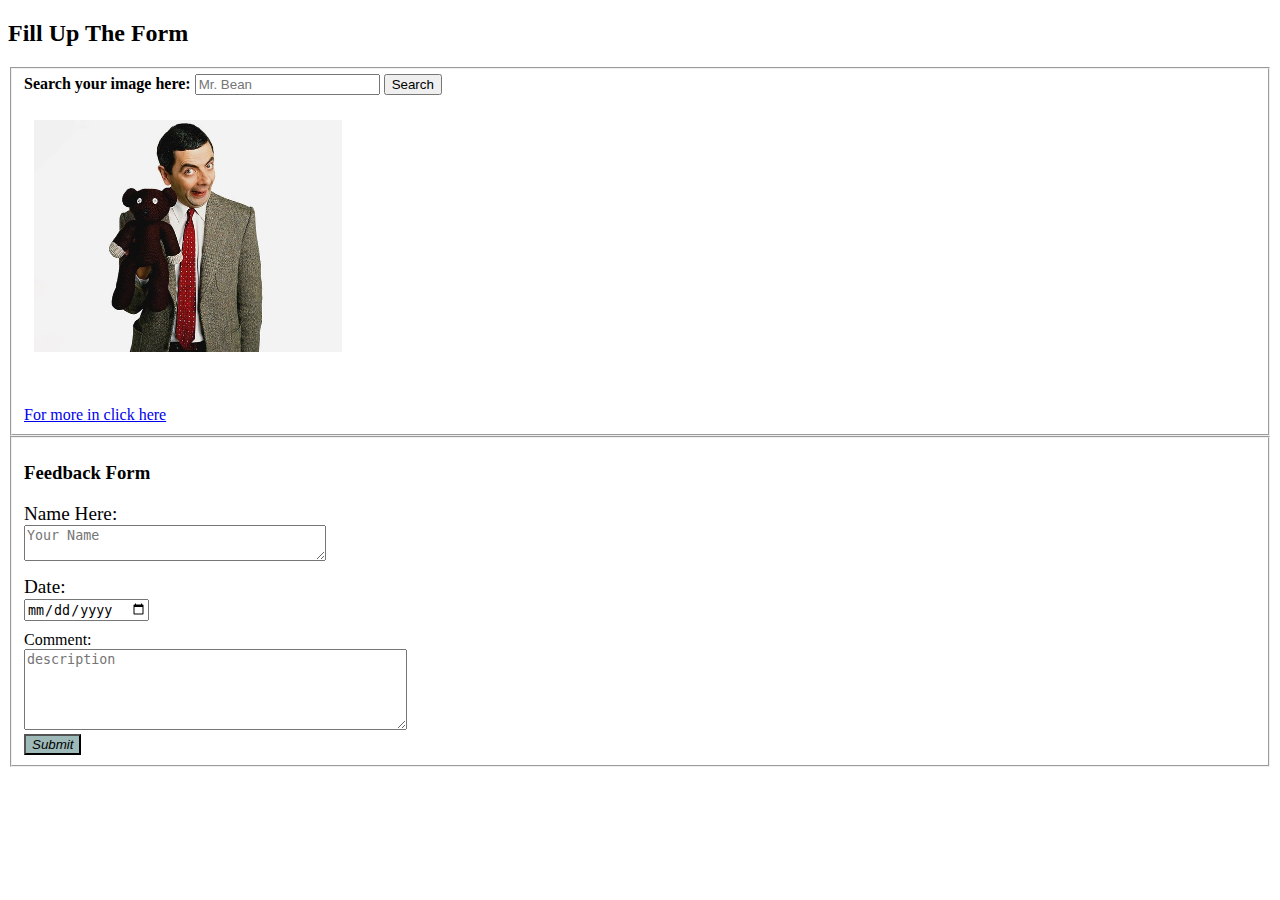
<file: index.html>
<!DOCTYPE html>
<html lang="en">
<head>
    <meta charset="UTF-8">
    <meta name="viewport" content="width=device-width, initial-scale=1.0">
    <title>Mr. Bean</title>
    <link rel="stylesheet" href="bean.css">
</head>
<body>
    <header>

    </header>
    <main>
        <section>
            <h2>Fill Up The Form</h2>
            <form>
                <fieldset>
                    <label for="search"> <strong>Search your image here:</strong>
                        <input type="Mr. Bean" name="" placeholder="Mr. Bean" id=""> 
                        <input type="button" value="Search">
                       </label>
                       <br>
                    
                    <img class="bean" src="styles/p446158_i_h9_ac.jpg" width="25%" height="50%" alt="">
                    <br>
                    <a class="wiki" href="https://en.wikipedia.org/wiki/Mr._Bean" target="_blank">For more in click here</a>
                </fieldset>
                <fieldset>
                    <H3>Feedback Form</H3>
                    <label class="form" for="Name"> Name Here: <br>
                        <textarea name="text" id="" placeholder="Your Name" cols="35" rows="2"></textarea>
                    </label>
                    <label class="form" for="Date">Date: <br>
                        <input type="date" name="" id="">
                    </label>
                    <label for="comment">Comment: <br>
                        <textarea name="" id="" cols="45" rows="5" placeholder="description"></textarea>
                    </label>
                    <br>
                    <label for="Submit">
                        <input class="sub" type="submit" value="Submit">
                    </label>
                </fieldset>

               
            </form>
           
        </section>
    </main>
    <footer>

    </footer>
    
</body>
</html>
</file>
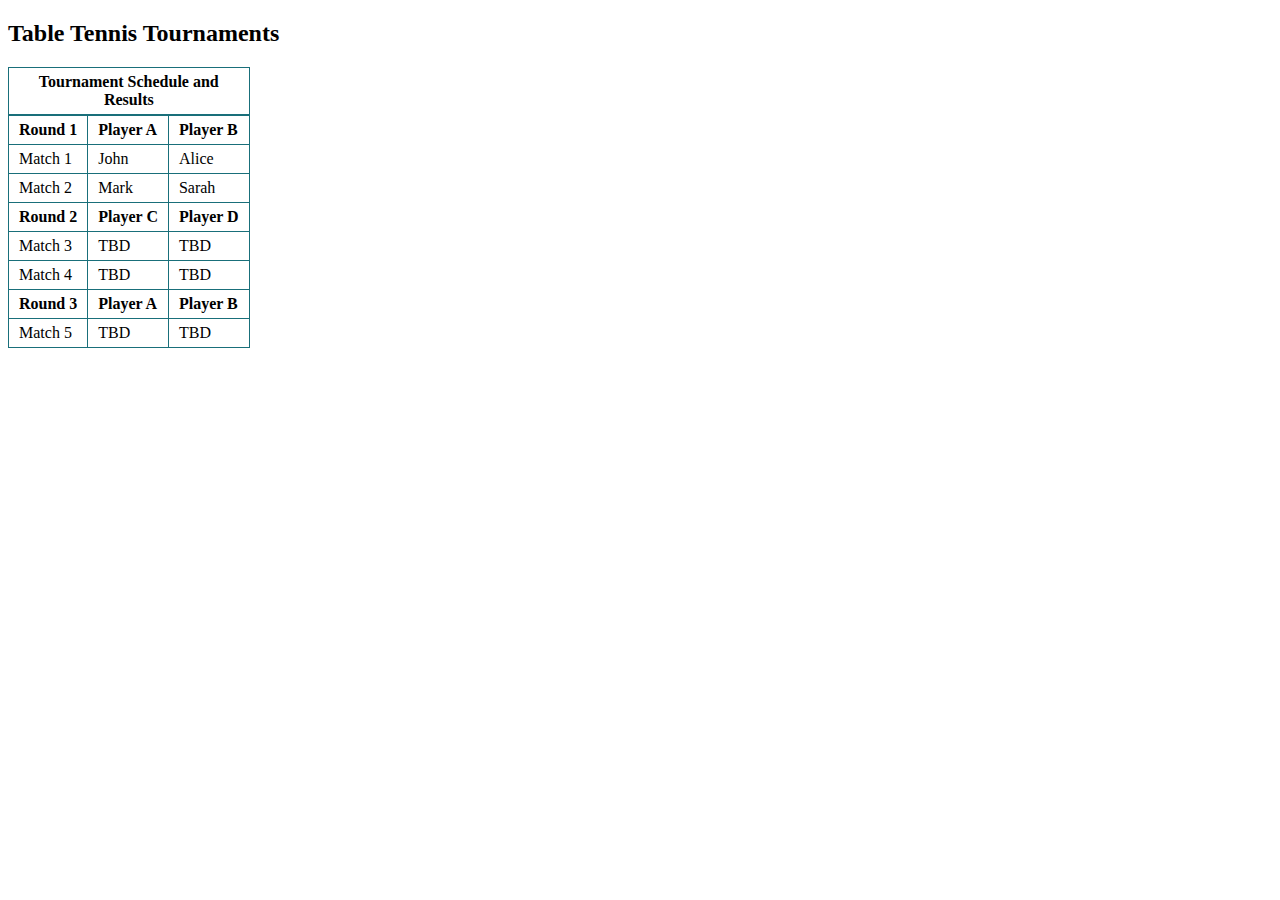
<file: index1.html>
<!DOCTYPE html>
<html lang="en">
<head>
    <meta charset="UTF-8">
    <meta name="viewport" content="width=device-width, initial-scale=1.0">
    <title>Practice 4.3</title>
    <style>
        .one{
            font-weight: bold;
            ;
        }
        table{
            border-collapse: collapse;
        }
        td,caption{
            border: 1px solid rgb(25, 111, 122);
            padding: 5px 10px;
        }

        .two{
            display: list-item;
        }
    </style>
</head>
<body>
    <h2 class="two">Table Tennis Tournaments</h2>
   <table class="two">
    <caption><b>Tournament Schedule and Results</b></caption>
    <thead class="one">
        <tr>
            <td>Round 1</td>
            <td>Player A</td>
            <td>Player B</td>
        </tr>
    </thead>
    <tbody>
        <tr>
            <td>Match 1</td>
            <td>John</td>
            <td>Alice</td>
        </tr>
        <tr>
            <td>Match 2</td>
            <td>Mark</td>
            <td>Sarah</td>
        </tr>
    </tbody>
    <thead class="one">
        <tr>
            <td>Round 2</td>
            <td>Player C</td>
            <td>Player D</td>
        </tr>
    </thead>
    <tbody>
        <tr>
            <td>Match 3</td>
            <td>TBD</td>
            <td>TBD</td>
        </tr>
        <tr>
            <td>Match 4</td>
            <td>TBD</td>
            <td>TBD</td>
        </tr>
    </tbody>
    <thead class="one">
        <tr>
            <td>Round 3</td>
            <td>Player A</td>
            <td>Player B</td>
        </tr>
    </thead>
    <tbody>
        <tr>
            <td>Match 5</td>
            <td>TBD</td>
            <td>TBD</td>
        </tr>
    </tbody>
    
   </table>

</body>
</html>
</file>
<file: bean.css>
.bean{
    padding: 25px 20px 50px 10px;
}
.wiki{
    padding-bottom: 20px;
    /* margin: 20px 20px; */
}
.form{
    display: block;
    margin-bottom: 10px;
    font-size: larger;
    
}
.sub{
    background-color: rgb(157, 185, 184);
    font-style: italic;
    
}
</file>
